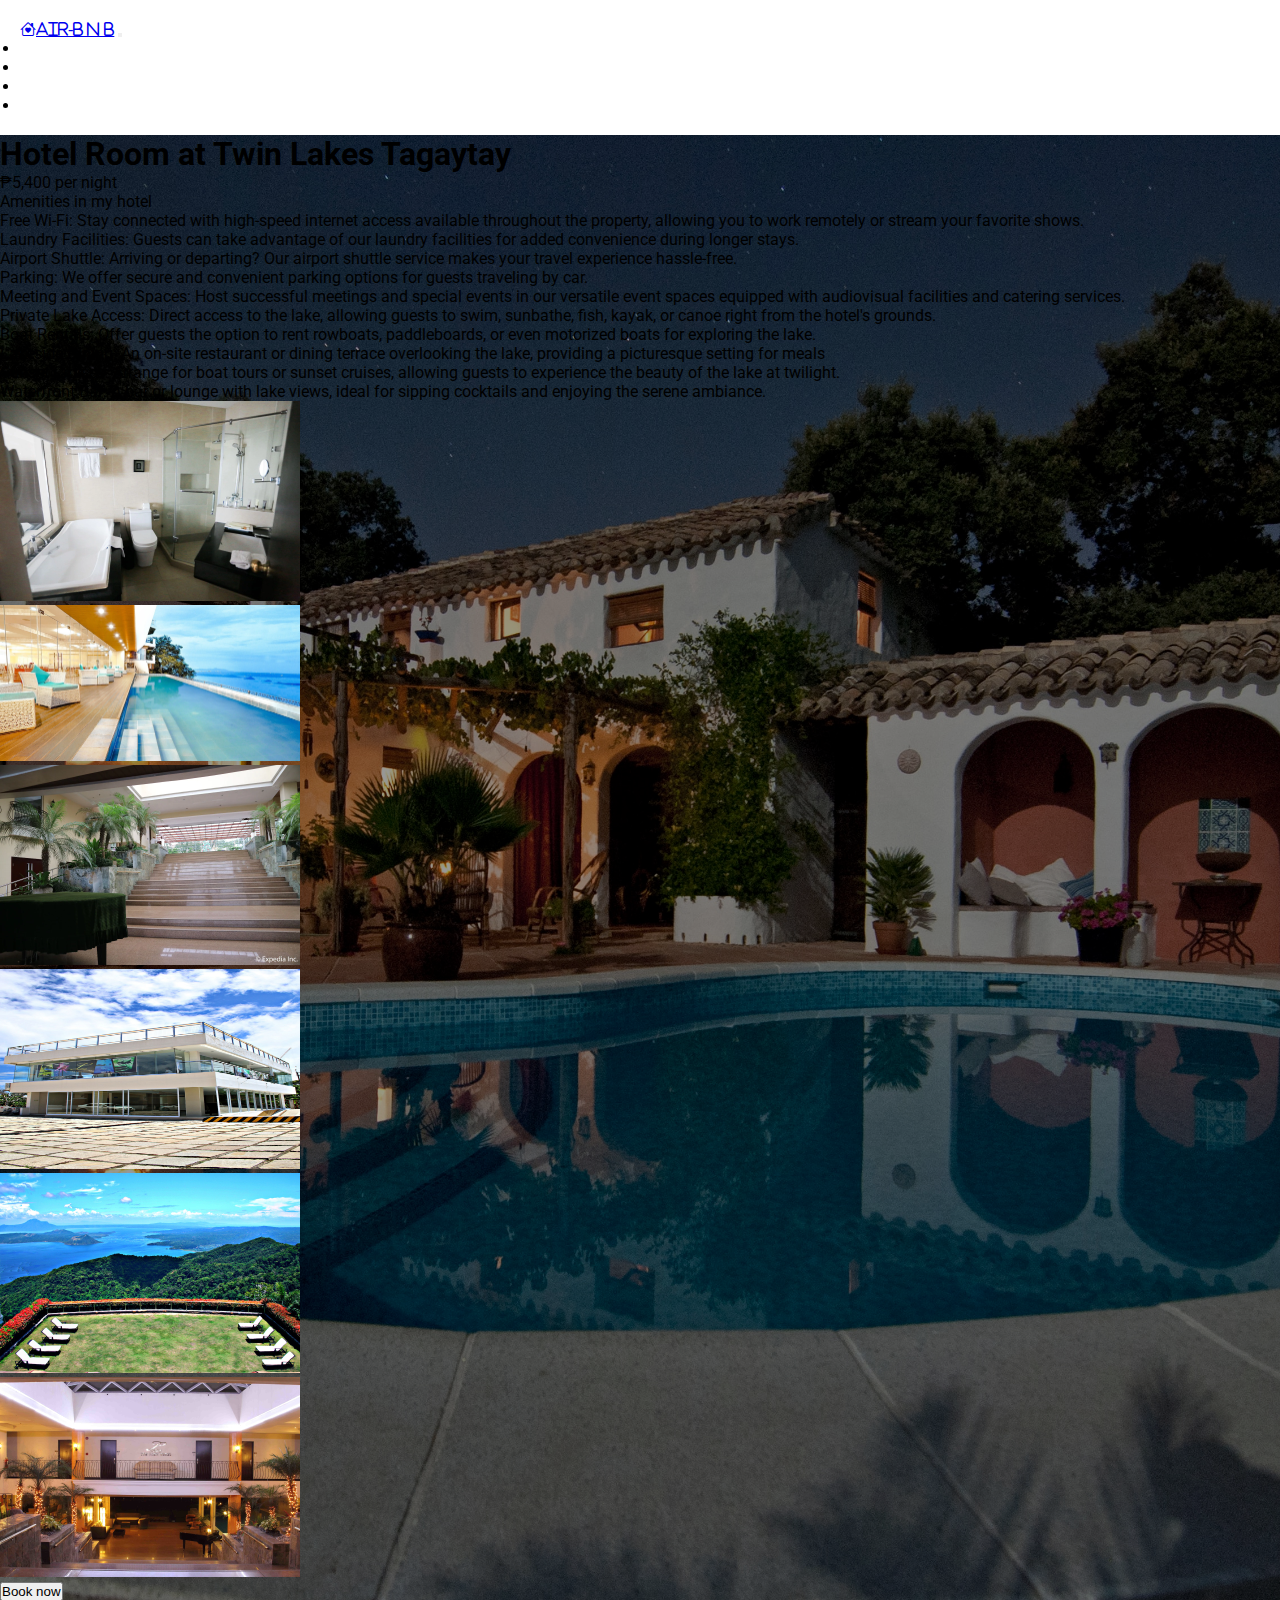
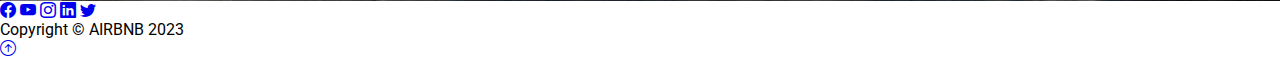
<file: lakeside.html>
<!DOCTYPE html>
<html lang="en">
  <head>
    <meta charset="UTF-8" />
    <meta name="viewport" content="width=device-width, initial-scale=1.0" />
    <title>AirBnB</title>
    <link
      rel="stylesheet"
      href="https://cdnjs.cloudflare.com/ajax/libs/font-awesome/6.4.2/css/all.min.css"
    />
    <link
      href="https://cdn.jsdelivr.net/npm/bootstrap@5.3.1/dist/css/bootstrap.min.css"
      rel="stylesheet"
      integrity="sha384-4bw+/aepP/YC94hEpVNVgiZdgIC5+VKNBQNGCHeKRQN+PtmoHDEXuppvnDJzQIu9"
      crossorigin="anonymous"
    />
    <link
      href="https://api.mapbox.com/mapbox-gl-js/v2.9.1/mapbox-gl.css"
      rel="stylesheet"
    />
    <link rel="stylesheet" href="./css/style.css" />
    <link
      rel="stylesheet"
      href="https://cdn.jsdelivr.net/npm/bootstrap-icons@1.11.0/font/bootstrap-icons.css"
    />
  </head>
  <body id="home">
    <!-- navbar -->
    <nav
      class="bg-dark mainnav1 navbar navbar-expand-lg navbar-light py-3 sticky-top"
    >
      <div class="container">
        <a href="index.html" class="text-light navbar-brand fa-regular fa-house-2xl bi bi-house-heart"
          >Air-B n
          B</a
        >
        <button
          class="navbar-toggler bg-light"
          type="button"
          data-bs-toggle="collapse"
          data-bs-target="#navmenu"
        >
          <span class="navbar-toggler-icon"></span>
        </button>
        <div class="collapse navbar-collapse navbarmain" id="navmenu">
          <ul class="navbar-nav ms-auto">
            <li class="nav-item">
              <a href="index.html" class="nav-link text-center">Home</a>
            </li>
            <li class="nav-item">
              <a href="#roperties" class="nav-link text-center">Properties</a>
            </li>
            <li class="nav-item">
              <a href="about.html" class="nav-link text-center">About Us</a>
            </li>
            <li class="nav-item">
              <a href="contact.html" class="nav-link text-center">Contact</a>
            </li>
          </ul>
        </div>
      </div>
    </nav>

    <section class="bghotel p-5">
        <div class="container p-5 tesst">
            <h1 class="text-light">Hotel Room at Twin Lakes Tagaytay</h1>
            <p class="h2 text-light p-2">₱5,400 per night</p>
            <p class="h2 text-light p-2">Amenities in my hotel</p>
            <ul class="">
                <li class="list-group-item text-light lead"><span class="text-warning">Free Wi-Fi:</span> Stay connected with high-speed internet access available throughout the property, allowing you to work remotely or stream your favorite shows.</li>
                <li class="list-group-item text-light lead"><span class="text-warning">Laundry Facilities:</span> Guests can take advantage of our laundry facilities for added convenience during longer stays.</li>
                <li class="list-group-item text-light lead"><span class="text-warning">Airport Shuttle:</span> Arriving or departing? Our airport shuttle service makes your travel experience hassle-free.</li>
                <li class="list-group-item text-light lead"><span class="text-warning">Parking:</span> We offer secure and convenient parking options for guests traveling by car.</li>
                <li class="list-group-item text-light lead"><span class="text-warning">Meeting and Event Spaces:</span> Host successful meetings and special events in our versatile event spaces equipped with audiovisual facilities and catering services.</li>
                <li class="list-group-item text-light lead"><span class="text-warning">Private Lake Access:</span> Direct access to the lake, allowing guests to swim, sunbathe, fish, kayak, or canoe right from the hotel's grounds.</li>
                <li class="list-group-item text-light lead"><span class="text-warning">Boat Rentals:</span> Offer guests the option to rent rowboats, paddleboards, or even motorized boats for exploring the lake.</li>
                <li class="list-group-item text-light lead"><span class="text-warning">Lakeside Dining:</span> An on-site restaurant or dining terrace overlooking the lake, providing a picturesque setting for meals</li>
                <li class="list-group-item text-light lead"><span class="text-warning">Sunset Cruises:</span> Arrange for boat tours or sunset cruises, allowing guests to experience the beauty of the lake at twilight.</li>
                <li class="list-group-item text-light lead"><span class="text-warning">Waterfront Bar:</span> A bar or lounge with lake views, ideal for sipping cocktails and enjoying the serene ambiance.</li>
            </ul>
            <div class="container text-center p-5">
                <div class="row">
                  <div class="col h-100">
                    <img src="./img/lake side/5.webp" alt="hotel" class="rounded p-1" style="width: 300px;">
                  </div>
                  <div class="col h-100">
                    <img src="./img/lake side/1.jpg" alt="hotel" class="rounded p-1" style="width: 300px;">
                  </div>
                  <div class="col h-100">
                    <img src="./img/lake side/6.webp" alt="hotel" class="rounded p-1" style="width: 300px;">
                  </div>
                </div>
                <div class="row">
                  <div class="col h-100">
                    <img src="./img/lake side/2.jpg" alt="hotel" class="rounded p-1" style="width: 300px; height: 200px;">
                  </div>
                  <div class="col h-100">
                    <img src="./img/lake side/3.jpg" alt="hotel" class="rounded p-1" style="width: 300px;">
                  </div>
                  <div class="col h-100">
                    <img src="./img/lake side/4.jpg" alt="hotel" class="rounded p-1" style="width: 300px;">
                  </div>
                </div>
            </div>
            <button class="btn btn-danger">Book now</button>
        </div>
    </section>

    <!-- FOOTER -->
    <footer class="p-5 bg-dark text-white text-center position-relative">
        <div class="container p-2">
          <a href="https://www.facebook.com/" class="bi bi-facebook btn btn-outline-danger"></a>
          <a href="https://www.youtube.com/" class="bi bi-youtube btn btn-outline-danger"></a>
          <a href="https://www.instagram.com/" class="bi bi-instagram btn btn-outline-danger"></a>
          <a href="https://www.linkedin.com/" class="bi bi-linkedin btn btn-outline-danger"></a>
          <a href="https://www.twitter.com/" class="bi bi-twitter btn btn-outline-danger"></a>
        </div>
        <div class="container">
          <p class="lead">Copyright &copy; AIRBNB 2023</p>
          <a href="#" class="position-absolute bottom-0 end-0 p-5">
            <i class="bi bi-arrow-up-circle h1 text-danger"></i>
          </a>
        </div>
      </footer>
      </section>
      <script
        src="https://cdn.jsdelivr.net/npm/bootstrap@5.3.1/dist/js/bootstrap.bundle.min.js"
        integrity="sha384-HwwvtgBNo3bZJJLYd8oVXjrBZt8cqVSpeBNS5n7C8IVInixGAoxmnlMuBnhbgrkm"
        crossorigin="anonymous"
      ></script>
    </body>
  </html>
</file>
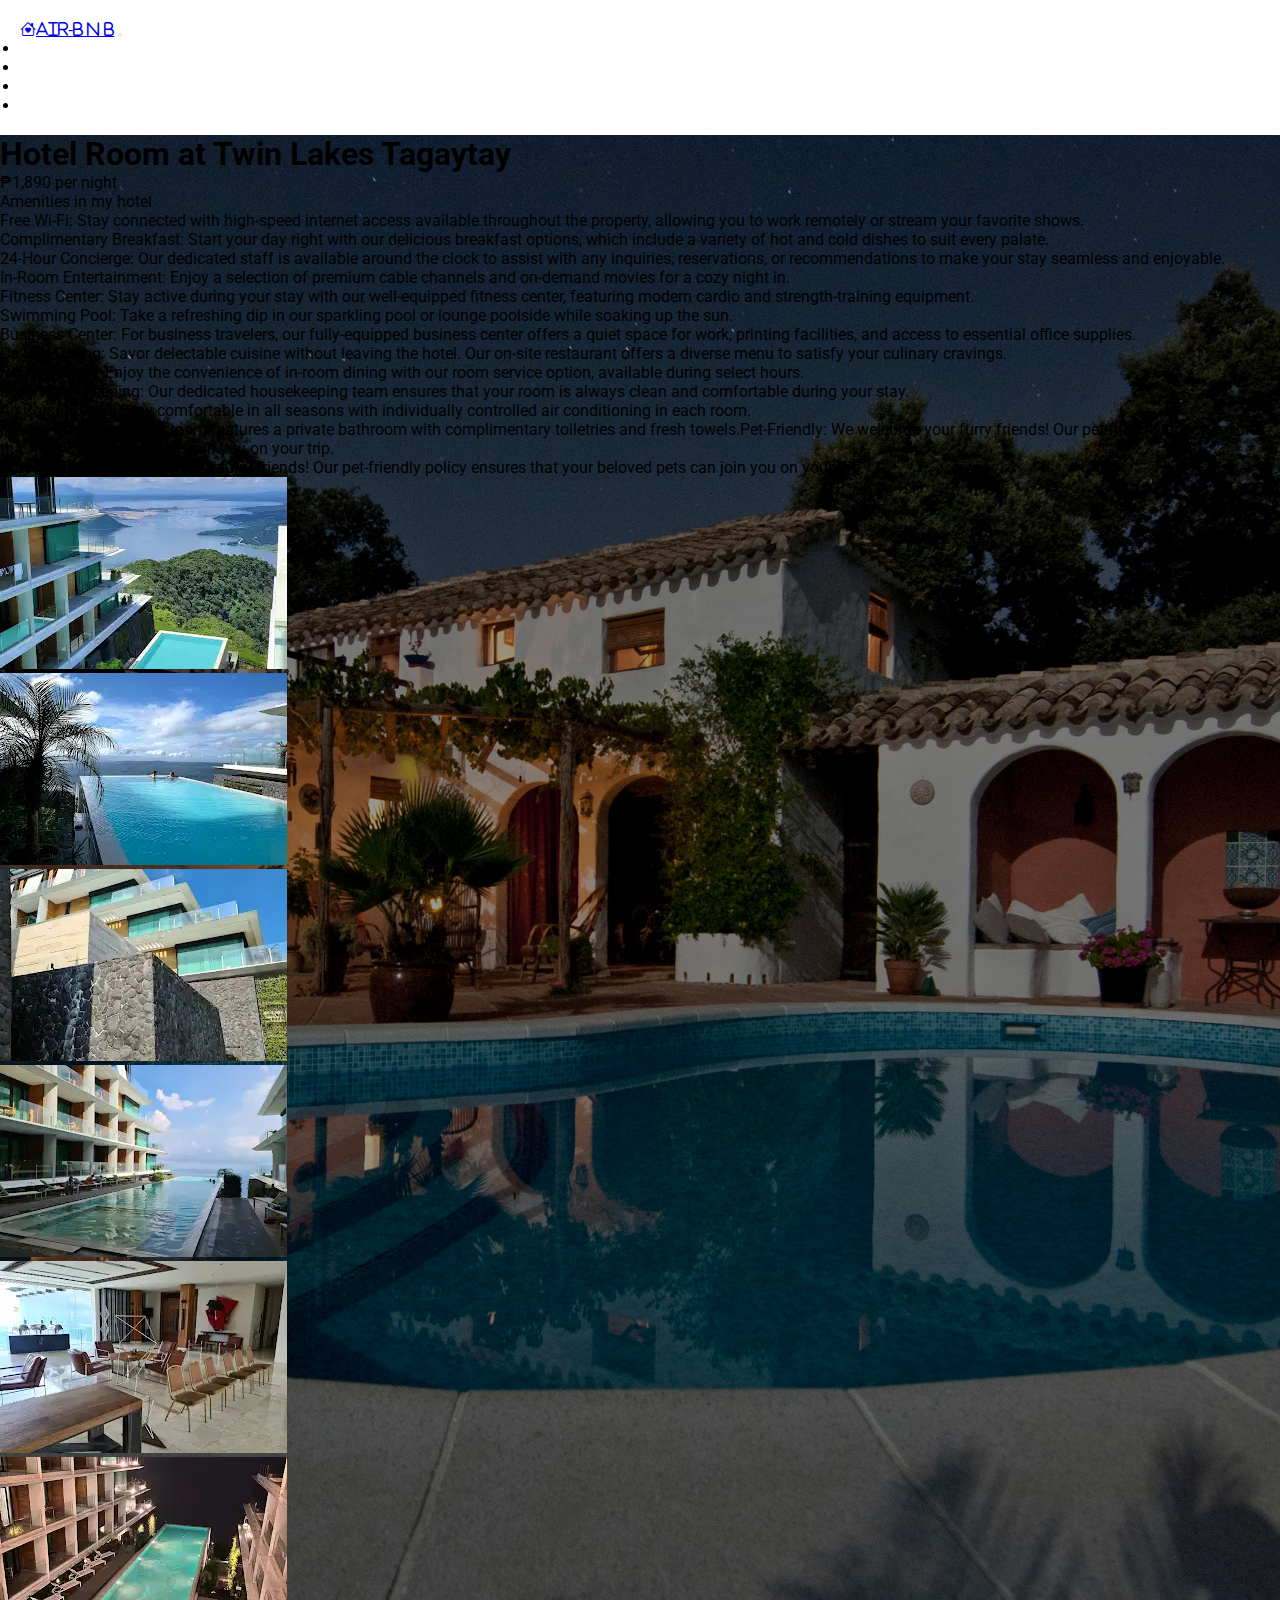
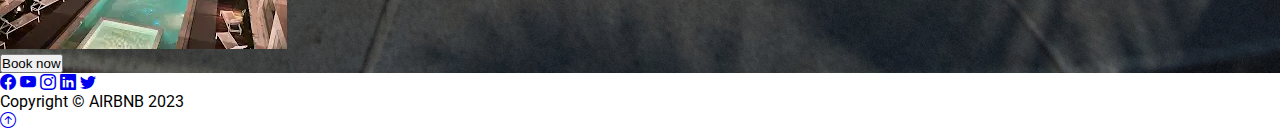
<file: properties.html>
<!DOCTYPE html>
<html lang="en">
  <head>
    <meta charset="UTF-8" />
    <meta name="viewport" content="width=device-width, initial-scale=1.0" />
    <title>AirBnB</title>
    <link
      rel="stylesheet"
      href="https://cdnjs.cloudflare.com/ajax/libs/font-awesome/6.4.2/css/all.min.css"
    />
    <link
      href="https://cdn.jsdelivr.net/npm/bootstrap@5.3.1/dist/css/bootstrap.min.css"
      rel="stylesheet"
      integrity="sha384-4bw+/aepP/YC94hEpVNVgiZdgIC5+VKNBQNGCHeKRQN+PtmoHDEXuppvnDJzQIu9"
      crossorigin="anonymous"
    />
    <link
      href="https://api.mapbox.com/mapbox-gl-js/v2.9.1/mapbox-gl.css"
      rel="stylesheet"
    />
    <link rel="stylesheet" href="./css/style.css" />
    <link
      rel="stylesheet"
      href="https://cdn.jsdelivr.net/npm/bootstrap-icons@1.11.0/font/bootstrap-icons.css"
    />
  </head>
  <body id="home">
    <!-- navbar -->
    <nav
      class="bg-dark mainnav1 navbar navbar-expand-lg navbar-light py-3 sticky-top"
    >
      <div class="container">
        <a href="index.html" class="text-light navbar-brand fa-regular fa-house-2xl bi bi-house-heart"
          >Air-B n
          B</a
        >
        <button
          class="navbar-toggler bg-light"
          type="button"
          data-bs-toggle="collapse"
          data-bs-target="#navmenu"
        >
          <span class="navbar-toggler-icon"></span>
        </button>
        <div class="collapse navbar-collapse navbarmain" id="navmenu">
          <ul class="navbar-nav ms-auto">
            <li class="nav-item">
              <a href="index.html" class="nav-link text-center">Home</a>
            </li>
            <li class="nav-item">
              <a href="#roperties" class="nav-link text-center">Properties</a>
            </li>
            <li class="nav-item">
              <a href="about.html" class="nav-link text-center">About Us</a>
            </li>
            <li class="nav-item">
              <a href="contact.html" class="nav-link text-center">Contact</a>
            </li>
          </ul>
        </div>
      </div>
    </nav>

    <section class="bghotel p-5">
        <div class="container p-5 tesst">
            <h1 class="text-light">Hotel Room at Twin Lakes Tagaytay</h1>
            <p class="h2 text-light p-2">₱1,890 per night</p>
            <p class="h2 text-light p-2">Amenities in my hotel</p>
            <ul class="">
                <li class="list-group-item text-light lead"><span class="text-warning">Free Wi-Fi:</span> Stay connected with high-speed internet access available throughout the property, allowing you to work remotely or stream your favorite shows.</li>
                <li class="list-group-item text-light lead"><span class="text-warning">Complimentary Breakfast:</span> Start your day right with our delicious breakfast options, which include a variety of hot and cold dishes to suit every palate.</li>
                <li class="list-group-item text-light lead"><span class="text-warning">24-Hour Concierge:</span> Our dedicated staff is available around the clock to assist with any inquiries, reservations, or recommendations to make your stay seamless and enjoyable.</li>
                <li class="list-group-item text-light lead"><span class="text-warning">In-Room Entertainment:</span> Enjoy a selection of premium cable channels and on-demand movies for a cozy night in.</li>
                <li class="list-group-item text-light lead"><span class="text-warning">Fitness Center:</span> Stay active during your stay with our well-equipped fitness center, featuring modern cardio and strength-training equipment.</li>
                <li class="list-group-item text-light lead"><span class="text-warning">Swimming Pool:</span> Take a refreshing dip in our sparkling pool or lounge poolside while soaking up the sun.</li>
                <li class="list-group-item text-light lead"><span class="text-warning">Business Center:</span> For business travelers, our fully-equipped business center offers a quiet space for work, printing facilities, and access to essential office supplies.</li>
                <li class="list-group-item text-light lead"><span class="text-warning">On-Site Dining:</span> Savor delectable cuisine without leaving the hotel. Our on-site restaurant offers a diverse menu to satisfy your culinary cravings.</li>
                <li class="list-group-item text-light lead"><span class="text-warning">Room Service:</span> Enjoy the convenience of in-room dining with our room service option, available during select hours.</li>
                <li class="list-group-item text-light lead"><span class="text-warning">Daily Housekeeping:</span> Our dedicated housekeeping team ensures that your room is always clean and comfortable during your stay.</li>
                <li class="list-group-item text-light lead"><span class="text-warning">Air Conditioning:</span> Stay comfortable in all seasons with individually controlled air conditioning in each room.</li>
                <li class="list-group-item text-light lead"><span class="text-warning">Private Bathroom:</span> Each room features a private bathroom with complimentary toiletries and fresh towels.Pet-Friendly: We welcome your furry friends! Our pet-friendly policy ensures that your beloved pets can join you on your trip.</li>
                <li class="list-group-item text-light lead"><span class="text-warning">Pet-Friendly:</span> We welcome your furry friends! Our pet-friendly policy ensures that your beloved pets can join you on your trip.</li>
            </ul>
            <div class="container text-center p-5">
                <div class="row">
                  <div class="col h-100">
                    <img src="./img/property 1/iem 1.webp" alt="hotel" class="rounded p-1">
                  </div>
                  <div class="col h-100">
                    <img src="./img/property 1/item2.webp" alt="hotel" class="rounded p-1">
                  </div>
                  <div class="col h-100">
                    <img src="./img/property 1/item3.webp" alt="hotel" class="rounded p-1">
                  </div>
                </div>
                <div class="row">
                  <div class="col h-100">
                    <img src="./img/property 1/item4.webp" alt="hotel" class="rounded p-1">
                  </div>
                  <div class="col h-100">
                    <img src="./img/property 1/item5.webp" alt="hotel" class="rounded p-1">
                  </div>
                  <div class="col h-100">
                    <img src="./img/property 1/2023-01-04.webp" alt="hotel" class="rounded p-1">
                  </div>
                </div>
            </div>
            <button class="btn btn-danger">Book now</button>
        </div>
    </section>

    <!-- FOOTER -->
    <footer class="p-5 bg-dark text-white text-center position-relative">
        <div class="container p-2">
          <a href="https://www.facebook.com/" class="bi bi-facebook btn btn-outline-danger"></a>
          <a href="https://www.youtube.com/" class="bi bi-youtube btn btn-outline-danger"></a>
          <a href="https://www.instagram.com/" class="bi bi-instagram btn btn-outline-danger"></a>
          <a href="https://www.linkedin.com/" class="bi bi-linkedin btn btn-outline-danger"></a>
          <a href="https://www.twitter.com/" class="bi bi-twitter btn btn-outline-danger"></a>
        </div>
        <div class="container">
          <p class="lead">Copyright &copy; AIRBNB 2023</p>
          <a href="#" class="position-absolute bottom-0 end-0 p-5">
            <i class="bi bi-arrow-up-circle h1 text-danger"></i>
          </a>
        </div>
      </footer>
      </section>
      <script
        src="https://cdn.jsdelivr.net/npm/bootstrap@5.3.1/dist/js/bootstrap.bundle.min.js"
        integrity="sha384-HwwvtgBNo3bZJJLYd8oVXjrBZt8cqVSpeBNS5n7C8IVInixGAoxmnlMuBnhbgrkm"
        crossorigin="anonymous"
      ></script>
    </body>
  </html>
</file>
<file: css/style.css>
@import url("https://fonts.googleapis.com/css2?family=Roboto:ital,wght@0,300;0,400;1,300&display=swap");

* {
  padding: 0;
  margin: 0;
  box-sizing: border-box;
}
/* navbar */
body {
  font-family: "Roboto", sans-serif;
}
.mainnav1 {
  padding: 20px;
}
.navbarmain ul li a:hover {
  border-bottom: rgb(255, 255, 255) 2px solid;
  color: rgb(255, 255, 255);
}
.navbarmain ul li a {
  color: rgb(255, 255, 255);
}
.bghero {
  background: url(/img/hero.avif);
  height: /* 100vh */ ;
}
.airbnblogo {
  width: 28px;
  margin: 0.3rem;
}
/* Hero/Showcase */
.containerhero {
  background: url(/img/eto\ na\ talaga\ hero\ bg.avif) no-repeat center
    center/cover;
  width: 100%;
  height: 100%;
  position: relative;
}
.containerhero::before {
  content: "";
  position: absolute;
  top: 0;
  height: 100%;
  background: rgba(255, 255, 255, 0.9);
}
.aboutusbg {
  background: url(../forest/pexels-eberhard-grossgasteiger-1302242.jpg)
    no-repeat center center/cover;
}
.test {
  background: url(/img/test\ background.jpg) no-repeat center center/cover;
}
.tesst {
  background: #00000067;
}
.bghotel {
  background: url(/img/bghotel1.jpg) no-repeat center center/cover;
}
</file>
